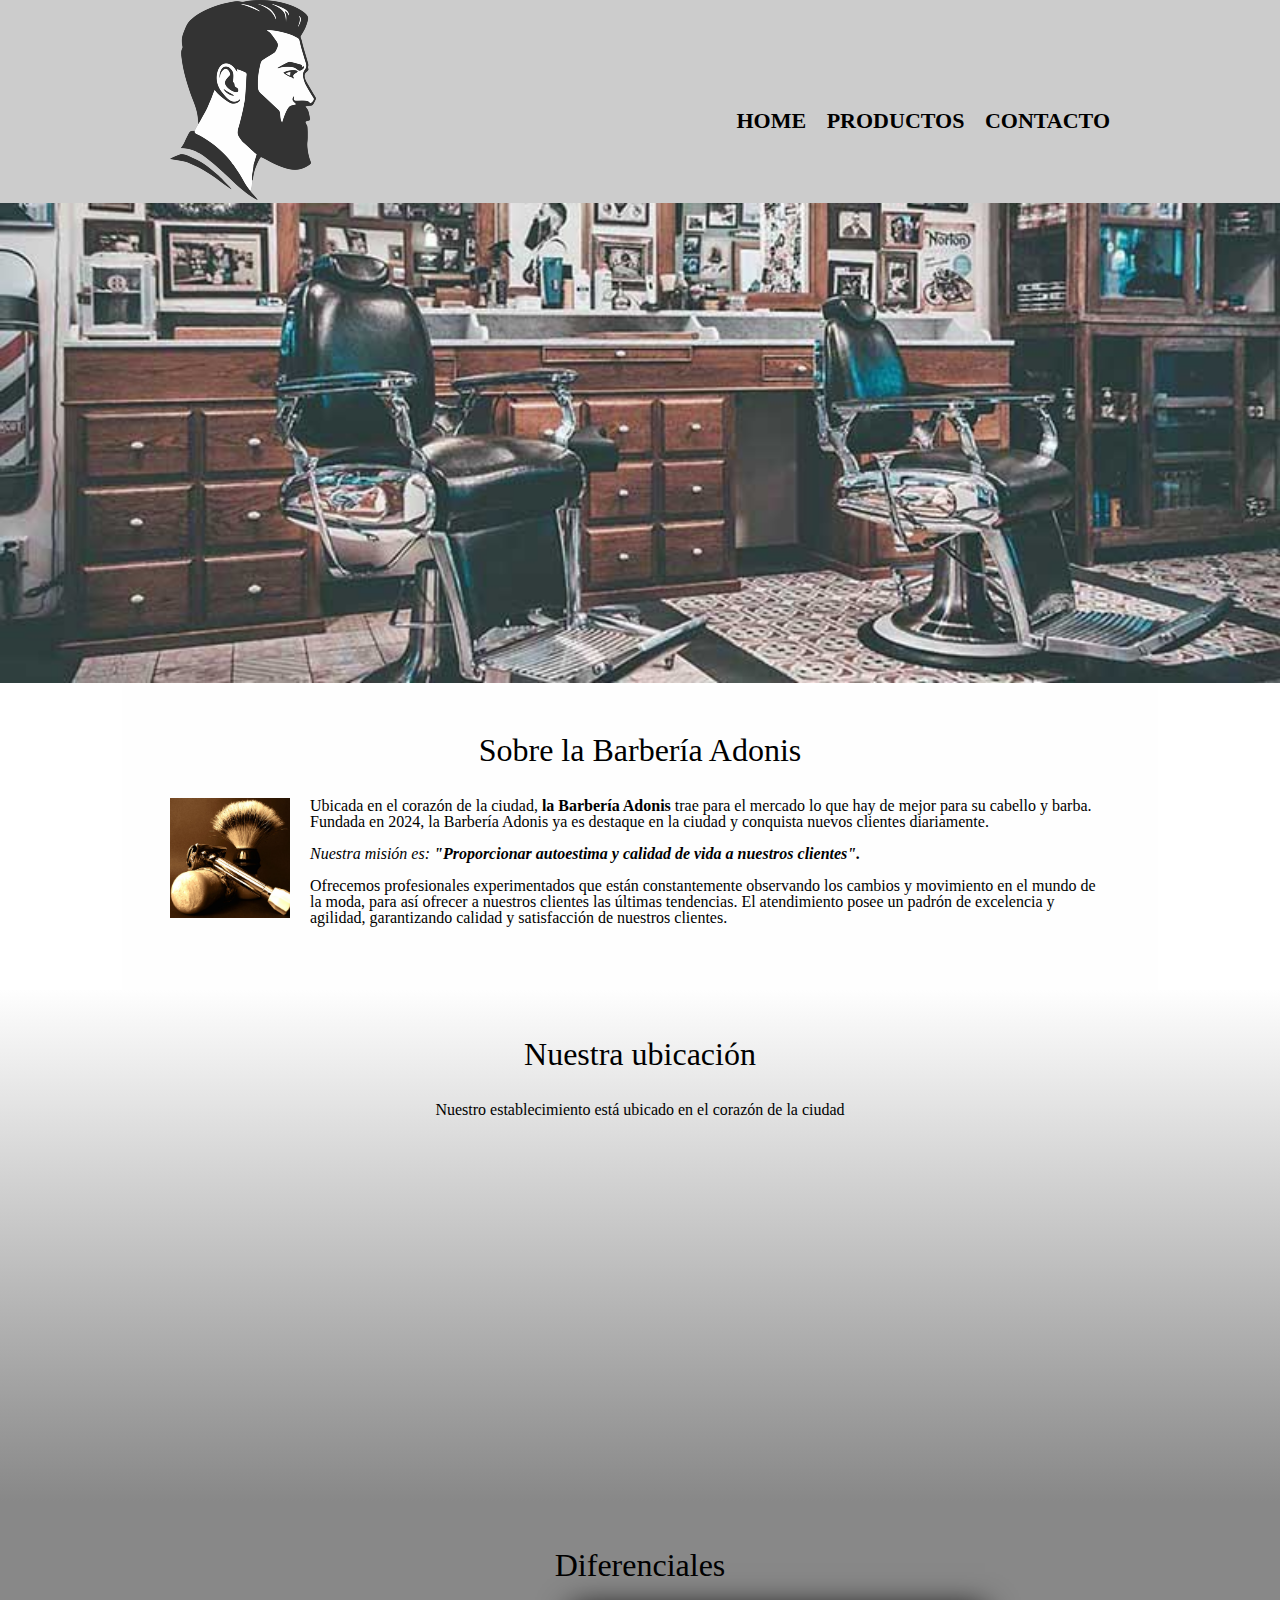
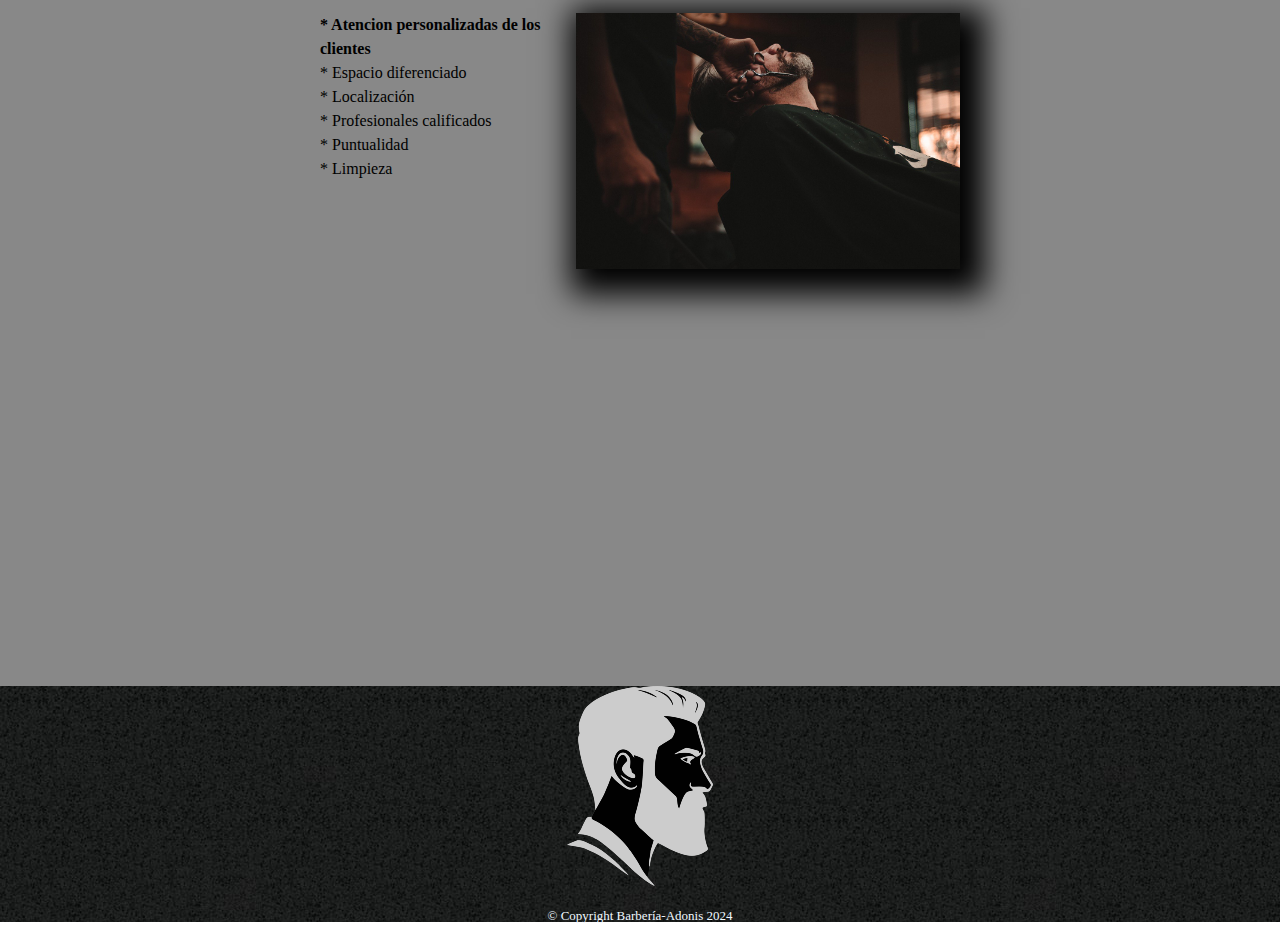
<file: Index.html>
<!DOCTYPE html>
<html lang="es">
    <head>
        
        <meta charset="UTF-8">
        <meta name="viewport" content="width=device-width">
        <title>Barbería Adonis</title>
        <link rel="stylesheet" href="style.css">
        <link rel="stylesheet" href="reset.css">
        <link href="https://fonts.googleapis.com/css2?family=Montserrat:ital,wght@0,300;1,300&display=swap" 
        rel="stylesheet">
        


    </head>

    <body> 
        <header>
            <div class="caja">
                <h1><img src="imagenes/logo02.png"></h1>
                <nav>
                    <ul class="navegacion">
                         <li><a href="Index.html"> Home </a></li>
                         <li><a href="Productos.html"> Productos </a></li>
                         <li><a href="contacto.html"> contacto </a></li>
                    </ul>
                </nav>
            </div> 
        </header>

        <img class="banner" src="banner/banner.jpg">
        <main>
            <section class ="principal">


                <h2 class="titulo-principal">Sobre la Barbería Adonis</h2>
                <img class="utensilios"  src="imagenes/utensilios.jpg" alt="Utensilios de un barbero.">
    
                <p>Ubicada en el corazón de la ciudad, <strong>la Barbería Adonis</strong> 
                trae para el mercado lo que hay de mejor para su cabello y barba. 
                Fundada en 2024, la Barbería Adonis ya es destaque en la ciudad y conquista nuevos 
                clientes diariamente.</p> 
    
                <p id="mision"><em>Nuestra misión es:<strong> "Proporcionar autoestima y calidad de 
                vida a nuestros clientes".</strong></em></p>
    
                <p>Ofrecemos profesionales experimentados que están constantemente 
                observando los cambios y movimiento en el mundo de la moda, para 
                así ofrecer a nuestros clientes las últimas tendencias. 
                El atendimiento posee un padrón de excelencia y agilidad, 
                garantizando calidad y satisfacción de nuestros clientes.</p>
        
            </section>

            <section class="mapa">
                <h3 class="titulo-principal">Nuestra ubicación</h3>
                <p>Nuestro establecimiento está ubicado en el corazón de la ciudad</p>
                <div class="mapa-contenido">
                    <iframe src="https://www.google.com/maps/embed?pb=!1m18!1m12!1m3!1d126820.50190228774!2d
                    -67.762222483332!3d-53.79842973544139!2m3!1f0!2f0!3f0!3m2!
                    1i1024!2i768!4f13.1!3m3!1m2!1s0xbc4c22b5bad109bf%3A0x5498473dba43ebfc!2s
                    Ushuaia%2C%20Tierra%20del%20Fuego%2C%20Argentina!5e0!3m2!1ses-419!2spe!4v
                    1710188053610!5m2!1ses-419!2spe" 
                    width="100%" height="300" style="border:0;" allowfullscreen="" loading="lazy" 
                    referrerpolicy="no-referrer-when-downgrade" class="mapaimg"></iframe>
                
                </div>
            </section>
    
            <section class ="diferenciales">
    
                <h3 class="titulo-principal"> Diferenciales </h3>
                <div class="contenido-diferenciales">
                     <ul class="lista-diferenciales">
                        <li class ="items"> Atencion personalizadas de los clientes </li>
                        <li class ="items"> Espacio diferenciado </li>
                        <li class ="items"> Localización </li>
                        <li class ="items"> Profesionales calificados </li>
                        <li class ="items"> Puntualidad </li>
                        <li class ="items"> Limpieza </li>
                     </ul><img src="diferenciales/diferenciales.jpg" class="imagen-diferenciales">
                </div>
                <div class="video">
                    <iframe width="100%" height="315" src="https://www.youtube.com/embed/qthHlLyvplg?si=
                    8jHiLw4ugsg06exG&amp;start=332" title="YouTube video player" 
                    frameborder="0" allow="accelerometer; autoplay; clipboard-write;
                    encrypted-media; gyroscope; picture-in-picture; web-share" allowfullscreen></iframe>
                </div>
            </section>
            
        </main>
        <footer>
            <img src="imagenes/logo03.png">
            <p class="copyright">© Copyright Barbería-Adonis 2024</p>  
        </footer>
    </body>
</html>
</file>
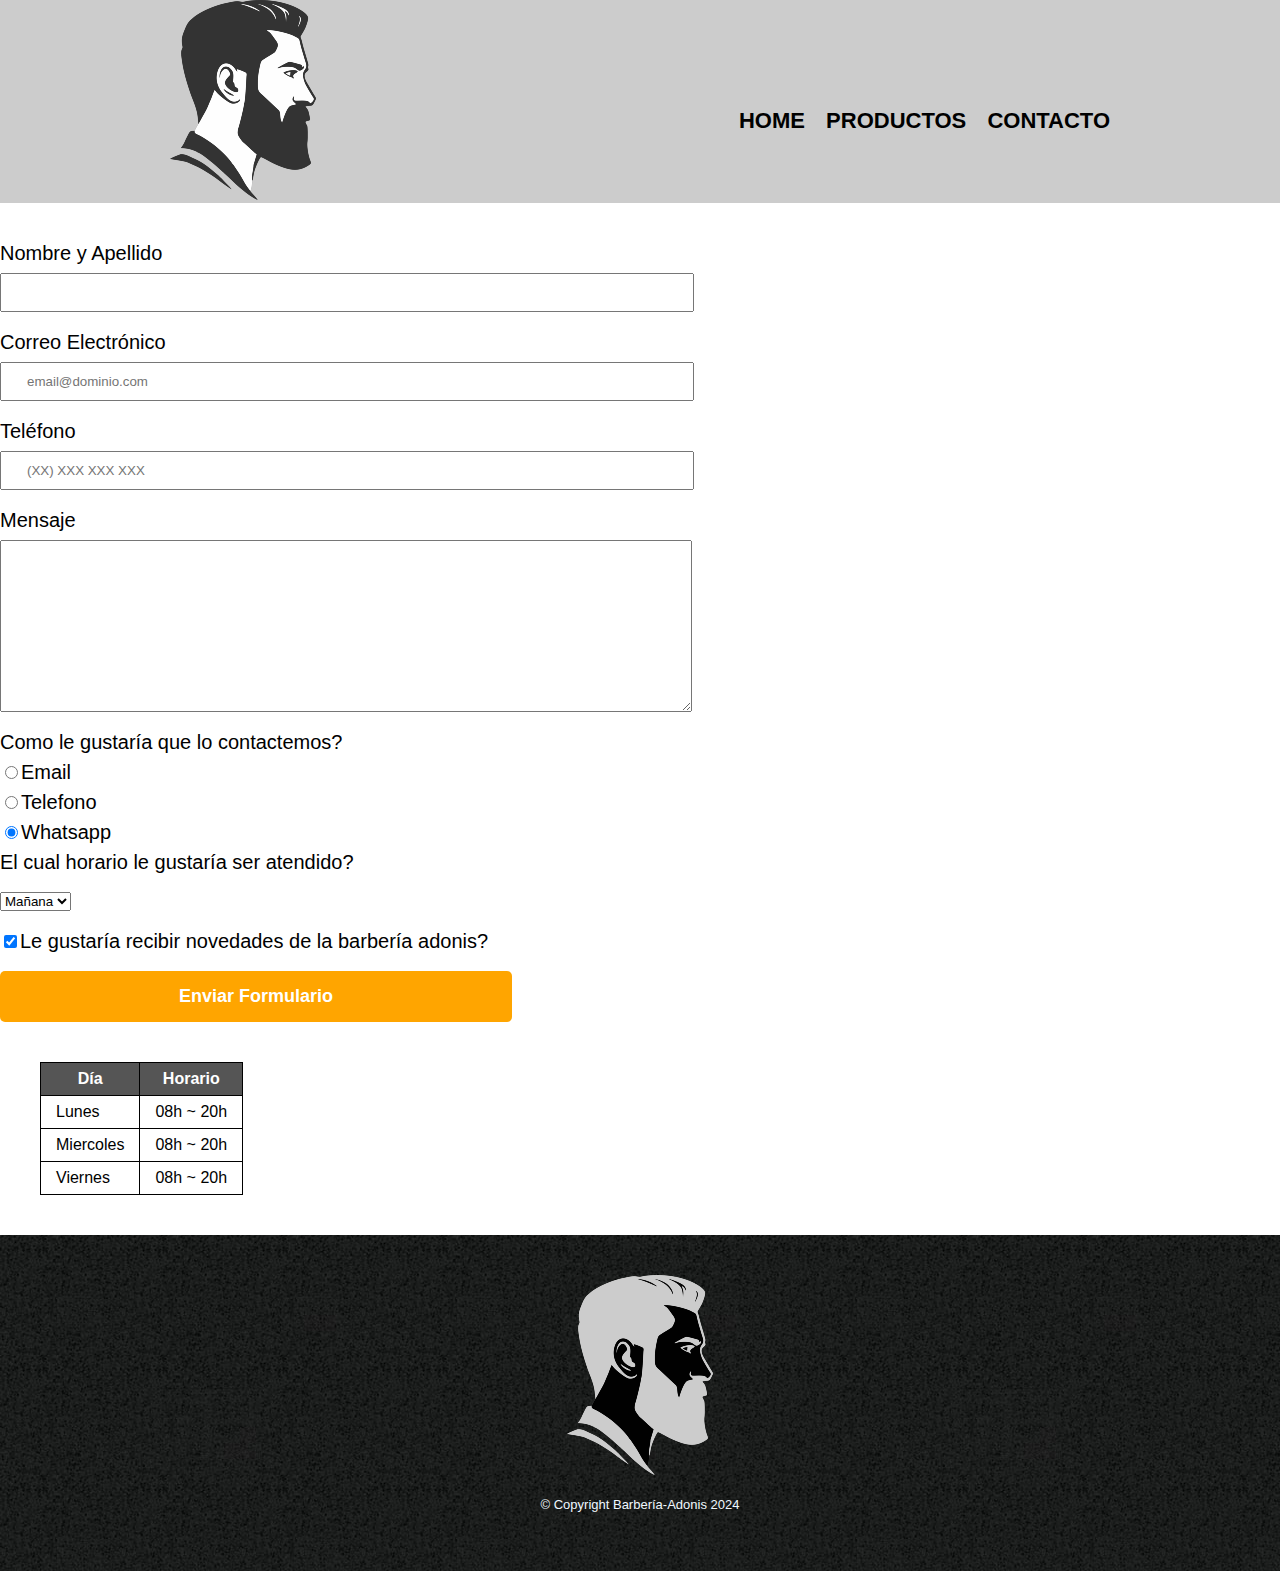
<file: contacto.html>
<!DOCTYPE html>     
<html lang="es">
    <head>
        
        <meta charset="UTF-8">
        <title>Contacto - Barbería Adonis</title>
        <link rel="stylesheet" href="reset.css">
        <link rel="stylesheet" href="style.css">

    </head>
    <body>
        <header>
            <div class="caja">
                <h1><img src="imagenes/logo02.png" alt="Logo de la barbería Adonis"></h1>
                <nav>
                    <ul class="navegacion">
                         <li><a href="Index.html"> Home </a></li>
                         <li><a href="Productos.html"> Productos </a></li>
                         <li><a href="contacto.html"> contacto </a></li>
                    </ul>
                </nav>
            </div> 
        </header>
        <main>
            <form>
                <label for="nombreapellido">Nombre y Apellido</label>
                <input type="" id="nombreapellido" class="input-padron" required>
                
                <label for="correoelectronico">Correo Electrónico</label>
                <input type="email" type="text" id="correoelectronico" class="input-padron" required
                placeholder="email@dominio.com">

                <label for="telefono">Teléfono</label>
                <input type="tel" id="telefono" class="input-padron" required
                placeholder="(XX) XXX XXX XXX">

                <label for="mensaje">Mensaje</label>
                <textarea cols="70" rows="10" id="mensaje" class="input-padron"></textarea>

                <fieldset>
                    <legend>Como le gustaría que lo contactemos?</legend>

                    <label for="radio-email"><input type="radio" name="contacto" 
                    value="email" id="radio-email">Email</label>
                    
                    <label for="radio-telefono"><input type="radio" name="contacto" 
                    value="telefono" id="radio-telefono">Telefono</label>
                
                    <label for="radio-wsp"><input type="radio" name="contacto" 
                    value="wsp" id="radio-wsp" checked>Whatsapp</label>
                    
                </fieldset>
                
                <fieldset>
                <legend class="select">El cual horario le gustaría ser atendido?</legend>
                <select>
                    <option>Mañana</option>
                    <option>Tarde</option>
                    <option>Noche</option>
                </select>
                </fieldset>

                <label class="checkbox"><input type="checkbox" checked>Le gustaría recibir novedades de la barbería adonis?</label>
                
                <input type="submit" value="Enviar Formulario" class="enviar">
            </form>
            <table>
                <thead>
                    <tr>
                        <th>Día</th>
                        <th> Horario</th>
                    </tr>
                </thead>
                
                <tr>
                    <td>Lunes</td>
                    <td>08h ~ 20h</td>
                </tr>
                <tr>
                    <td>Miercoles</td>
                    <td>08h ~ 20h</td>
                </tr>
                <tr>
                    <td>Viernes</td>
                    <td>08h ~ 20h</td>
                </tr>
            </table>

        </main>
        <footer>
            <img src="imagenes/logo03.png" alt="Logo de la barbería Adonis">
            <p class="copyright">© Copyright Barbería-Adonis 2024</p>  
        </footer>
    </body>
</html>
</file>
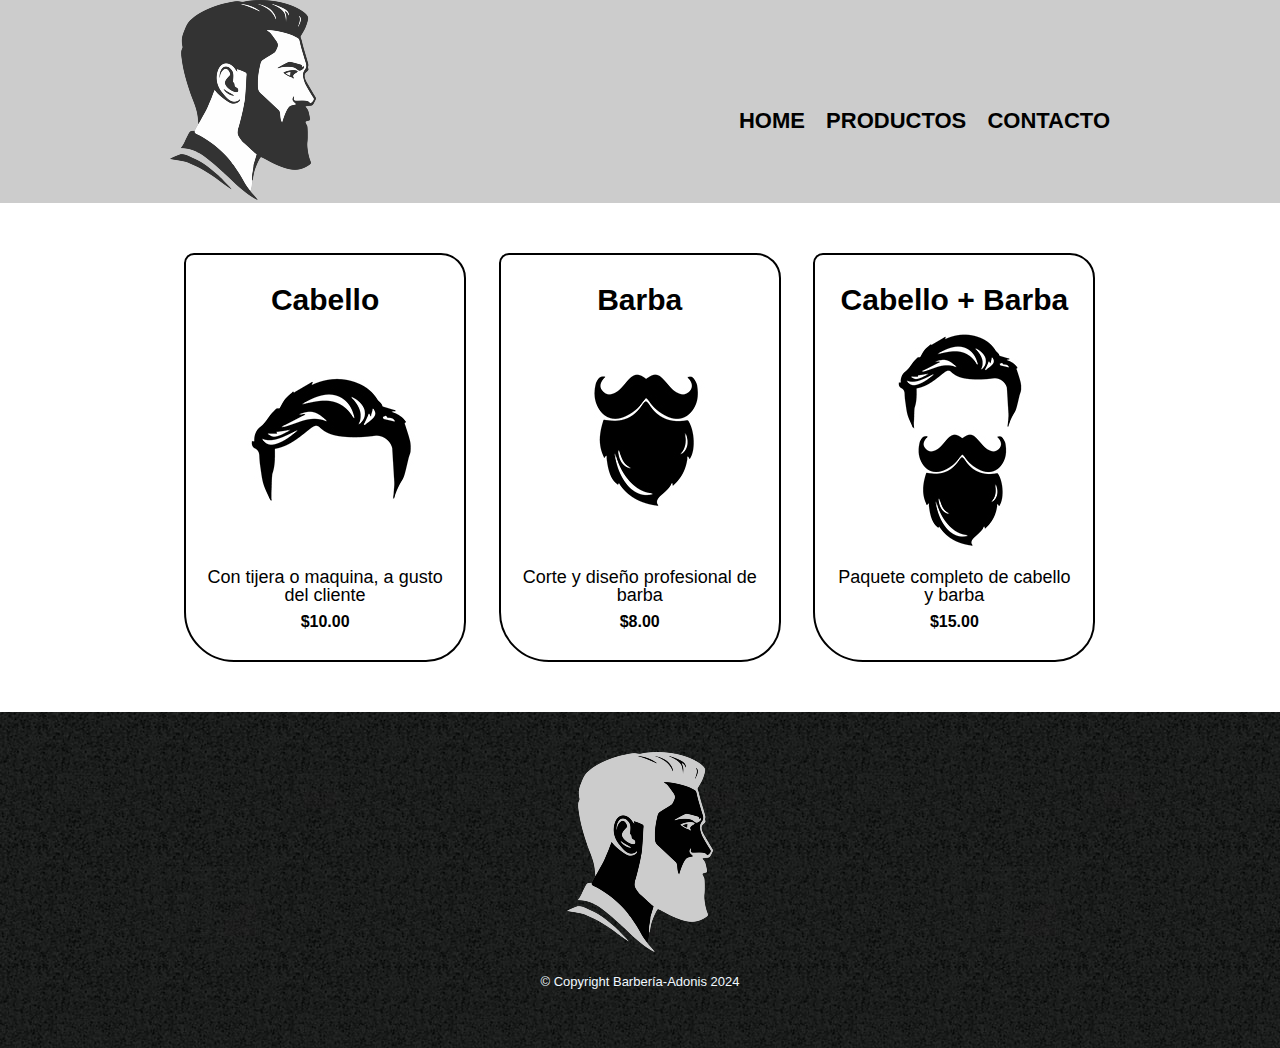
<file: Productos.html>
<!DOCTYPE html>     
<html lang="es">
    <head>
        
        <meta charset="UTF-8">
        <title>Productos - Barbería Adonis</title>
        <link rel="stylesheet" href="reset.css">
        <link rel="stylesheet" href="style.css">

    </head>
    <body>
        <header>
            <div class="caja">
                <h1><img src="imagenes/logo02.png"></h1>
                <nav>
                    <ul class="navegacion">
                         <li><a href="Index.html"> Home </a></li>
                         <li><a href="Productos.html"> Productos </a></li>
                         <li><a href="contacto.html"> contacto </a></li>
                    </ul>
                </nav>
            </div> 
        </header>
        <main>
            <ul class="productos">
                <li>
                    <h2>Cabello</h2>
                    <img src="imagenes/cabello.jpg">
                    <p class="producto-descripcion">Con tijera o maquina, a gusto del cliente</p>
                    <p class="producto-precio">$10.00</p >
                </li>
                <li>
                    <h2>Barba</h2>
                    <img src="imagenes/barba.jpg">
                    <p class="producto-descripcion">Corte y diseño profesional de barba</p>
                    <p class="producto-precio">$8.00</p>
                </li>
                <li>
                    <h2>Cabello + Barba</h2>
                    <img src="imagenes/cabello+barba.jpg">
                    <p class="producto-descripcion">Paquete completo de cabello y barba</p>
                    <p class="producto-precio">$15.00</p>
                </li>
            </ul>
            
        </main>
        <footer>
            <img src="imagenes/logo03.png">
            <p class="copyright">© Copyright Barbería-Adonis 2024</p>  
        </footer>
                
    </body>
</html>
</file>
<file: style.css>
body{
    font-family: "Montserrat", sans-serif;
}


header{
    background-color: #CCCCCC;
    
}
.caja{
    width: 940px;
    position: relative;
    margin: 0 auto;
}

nav li{
    display: inline;
    margin:  0 0 0 15px;
}

nav{
    position: absolute;
    top: 110px;
    right: 0px;
}

nav a{
    text-transform: uppercase;
    color: #000000;
    font-weight: bold;
    font-size: 22px;
    text-decoration: none;
}

nav a:hover{
    color:#c78c19;   
}

.productos{
    width: 940px;
    margin: 0 auto;
    padding: 50px;
}

.productos li{
    display: inline-block;
    text-align: center;
    width: 30%;
    vertical-align: top;
    margin: 0 1.5%;
    padding: 30px 20px;
    box-sizing: border-box;
    border: 2px solid black;
    border-radius: 10px 25px 40px 50px;
}

.productos li:hover{
    border-color: #c78c19;

}

.productos li:active{
border-color: #088c19;
}


.productos h2{
    font-size: 30px;
    font-weight: bold;
}

.productos li:hover h2{
    font-size: 33px;
}

.producto-descripcion{
    font-size: 18px;  
}

.producto-precio{
    font: 20px;
    font-weight: bold;
    margin-top: 10px;
}

footer{
    text-align: center;
    background: url(imagenes/bg.jpg);
    padding: 40px;
}

.copyright{
    font-size: 13px;
    color:aliceblue;
    margin: 20px;
}

form{
    margin: 40px 0;
}

form label, form legend{
    display: block;
    font-size: 20px;
    margin: 0 0 10px;

}

.input-padron{
    display: block;
    margin: 0 0 20px;
    padding: 10px 25px;
    width: 50%;
}

.checkbox{
    margin: 20px 0;
}

.select{
    margin: 20px 0;
}

.enviar{
    width: 40%;
    padding: 15px 0;
    font-size: 18px;
    font-weight: bold;
    color: white;
    background: orange;
    border: none;
    border-radius: 5px ;
    transition: 1s all;
    cursor: pointer;
}

.enviar:hover{
    background: darkorange;
    transform: scale(1.2);
}

table{
    margin: 40px 40px;
}

thead{
    background: #555555;
    color: white;
    font-weight: bold;
}

td, th{
    border: 1px solid black;
    padding: 8px 15px ;
}

/*Css pagina inicial*/

.banner{
    width: 100%;
}

.principal{
    padding: 3em;
    background: #FEFEFE;
    width: 940px;
    margin: 0 auto;;
}

.titulo-principal{
    text-align: center;
    font-size: 2em;
    margin: 0 0 1em;
    clear: left;
}


.principal p{
    margin: 0 0 1em;

}

.principal strong{
    font-weight: bold;
}

.principal em {
    font-style: italic;
}

.utensilios{
    width: 120px;
    float: left;
    margin: 0 20px 20px 0;
}


.diferenciales h3{
    margin: 0 0 1em;
}

.mapa {
    padding: 3em 0;
    background: linear-gradient(#FEFEFE, #888888);  

}

.mapa p{
    margin: 0 0 2em;
    text-align: center;
}

.mapa-contenido{
    width: 940px;
    margin:0 auto; 
}

.diferenciales{
    padding: 3em 0;
    background: #888888;
}

.contenido-diferenciales{
    width: 640px;
    margin: 0 auto;
}

.lista-diferenciales{
    width: 40%;
    display: inline-block;
    vertical-align: top;
}

.items{
    line-height: 1.5;
}

.items:before{
    content:"*";
}

.items:first-child{
    font-weight: bold;

}

.imagen-diferenciales{
    width: 60%;
    transition: 400ms;
    box-shadow: 10px 10px 30px 15px #000000;
    
}

.imagen-diferenciales:hover{
    opacity: 0.3;
    transition: 450ms;
}

.video{
    width: 560px;
    margin: 0 auto;
    margin-top: 3em;
}


@media screen and (max-width:480px){
    h1{
        text-align: center;
    }
    nav{
        position: static;
    }
    .caja, .principal, .mapa-contenido, .contenido-diferenciales, .video {
        width: auto;
    }
    .lista-diferenciales, .imagen-diferenciales{
        width: 100%;
    }
}
</file>
